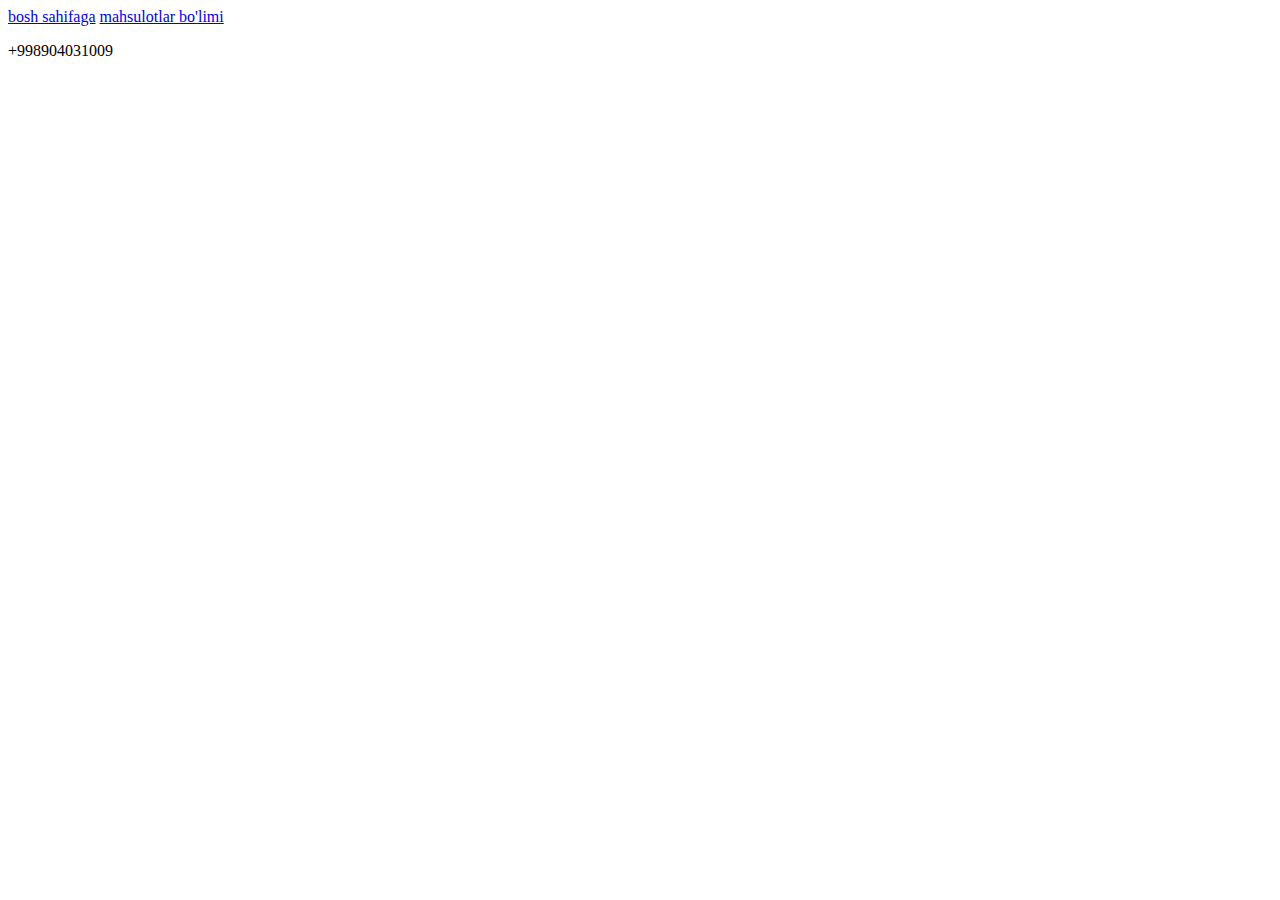
<file: contacts.html>
<!DOCTYPE html>
<html lang="en">
<head>
  <meta charset="UTF-8">
  <meta http-equiv="X-UA-Compatible" content="IE=edge">
  <meta name="viewport" content="width=device-width, initial-scale=1.0">
  <title>Document</title>
</head>
<body>
 <a href="index.html" target="_parent" >bosh sahifaga</a>
 <a href="products.html" target="_parent" >mahsulotlar bo'limi</a>
 <p>+998904031009</p>
</body>
</html>
</file>
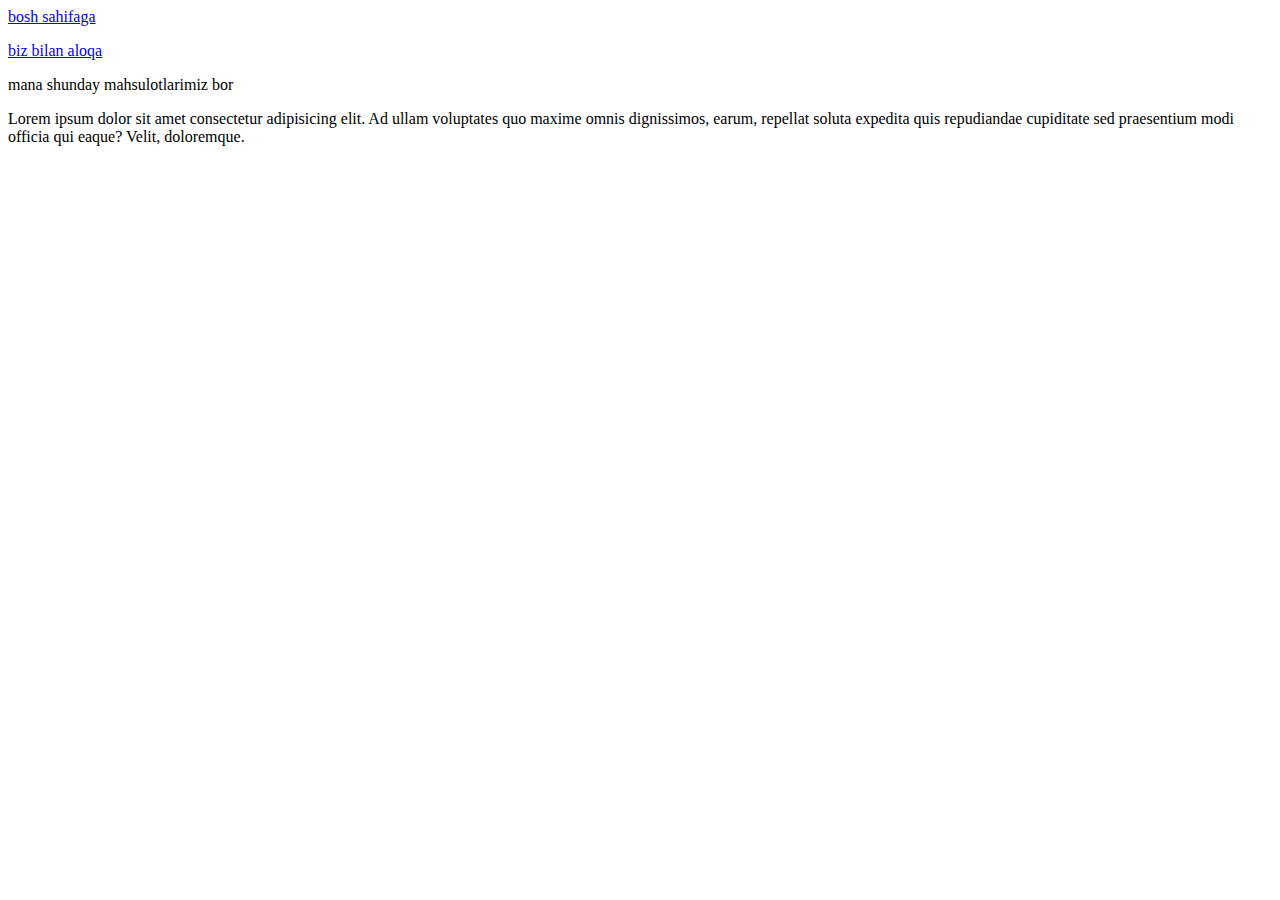
<file: products.html>
<!DOCTYPE html>
<html lang="en">
<head>
  <meta charset="UTF-8">
  <meta http-equiv="X-UA-Compatible" content="IE=edge">
  <meta name="viewport" content="width=device-width, initial-scale=1.0">
  <title>Document</title>
</head>
<body>
  <a href="index.html" target="_parent" >bosh sahifaga</a>
  <p></p>
  <a href="contacts.html" target="_parent" >biz bilan aloqa</a>
  <p>mana shunday mahsulotlarimiz bor</p>
  <p>Lorem ipsum dolor sit amet consectetur adipisicing elit. Ad ullam voluptates quo maxime omnis dignissimos, earum, repellat soluta expedita quis repudiandae cupiditate sed praesentium modi officia qui eaque? Velit, doloremque.</p>
</body>
</html>
</file>
